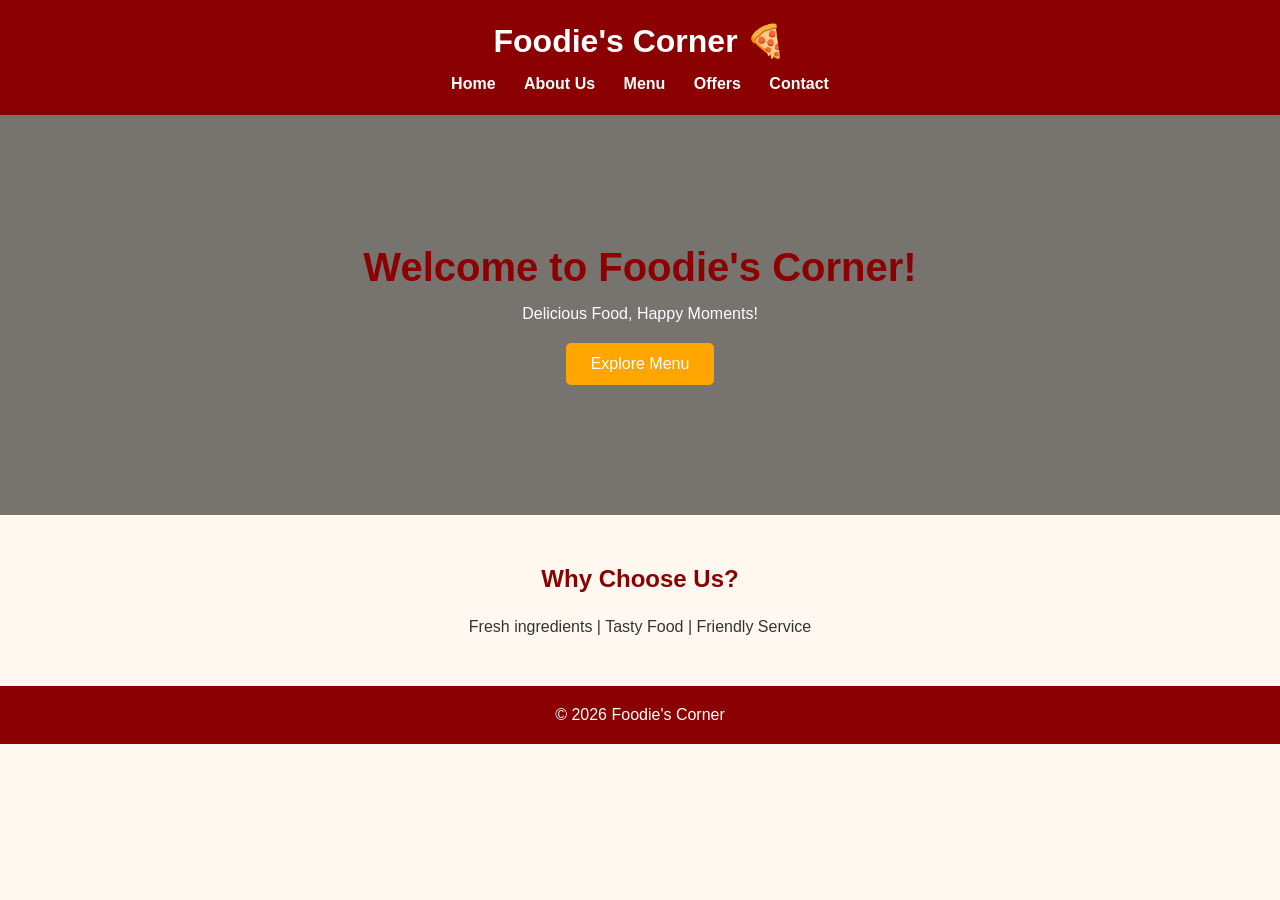
<file: index.html>
<!DOCTYPE html>
<html>
<head>
    <title>Foodie's Corner - Home</title>
    <link rel="stylesheet" href="style.css">
</head>
<body>

<header>
    <h1>Foodie's Corner 🍕</h1>
    <nav>
        <a href="index.html">Home</a>
        <a href="about.html">About Us</a>
        <a href="menu.html">Menu</a>
        <a href="offers.html">Offers</a>
        <a href="contact.html">Contact</a>
    </nav>
</header>

<section class="hero">
    <h2>Welcome to Foodie's Corner!</h2>
    <p>Delicious Food, Happy Moments!</p>
    <a href="menu.html" class="btn">Explore Menu</a>
</section>

<section>
    <h2>Why Choose Us?</h2>
    <p>Fresh ingredients | Tasty Food | Friendly Service</p>
</section>

<footer>
    <p>© 2026 Foodie's Corner</p>
</footer>

</body>
</html>
</file>
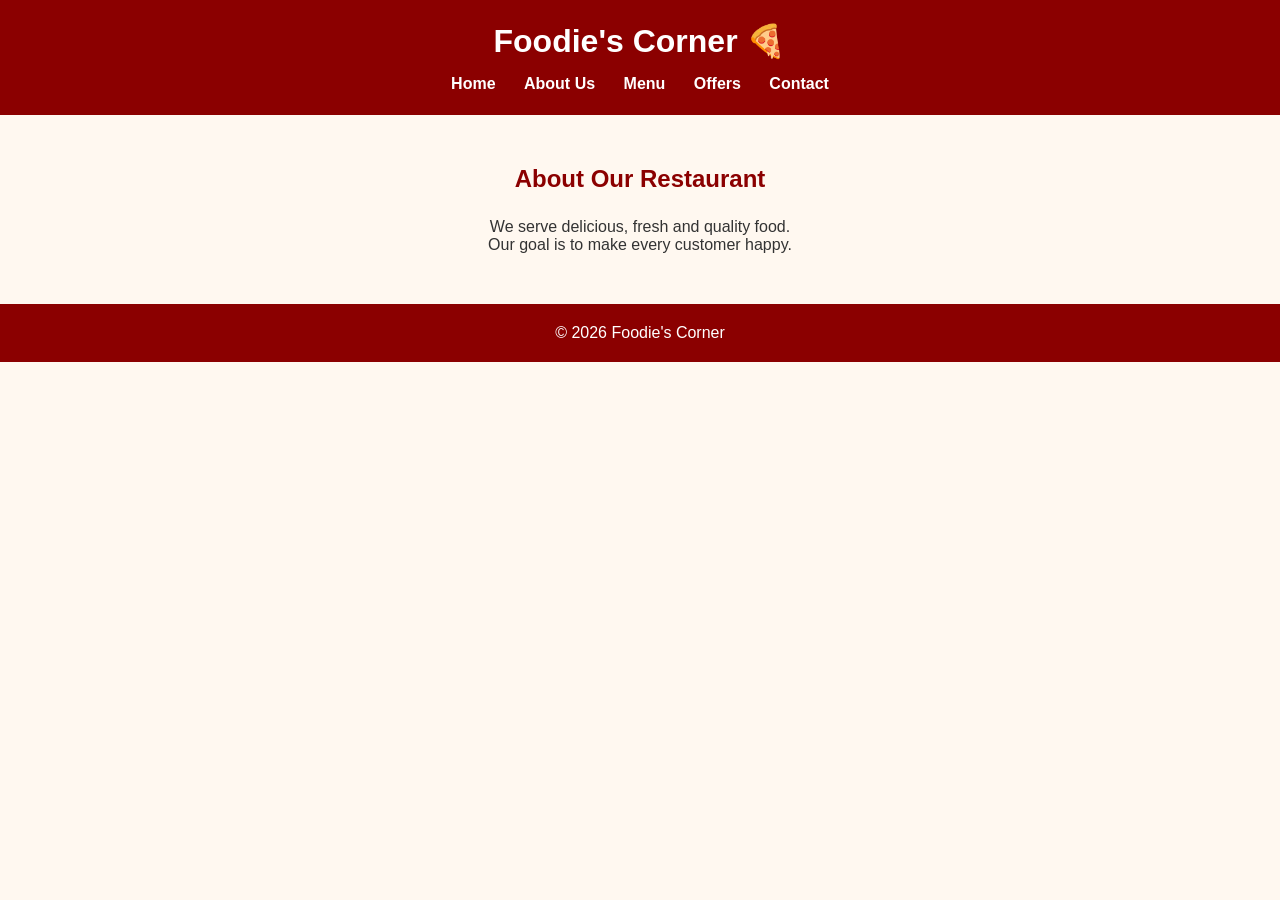
<file: about.html>
<!DOCTYPE html>
<html>
<head>
    <title>About Us</title>
    <link rel="stylesheet" href="style.css">
</head>
<body>

<header>
    <h1>Foodie's Corner 🍕</h1>
    <nav>
        <a href="index.html">Home</a>
        <a href="about.html">About Us</a>
        <a href="menu.html">Menu</a>
        <a href="offers.html">Offers</a>
        <a href="contact.html">Contact</a>
    </nav>
</header>

<section>
    <h2>About Our Restaurant</h2>
    <p>We serve delicious, fresh and quality food.</p>
    <p>Our goal is to make every customer happy.</p>
</section>

<footer>
    <p>© 2026 Foodie's Corner</p>
</footer>

</body>
</html>
</file>
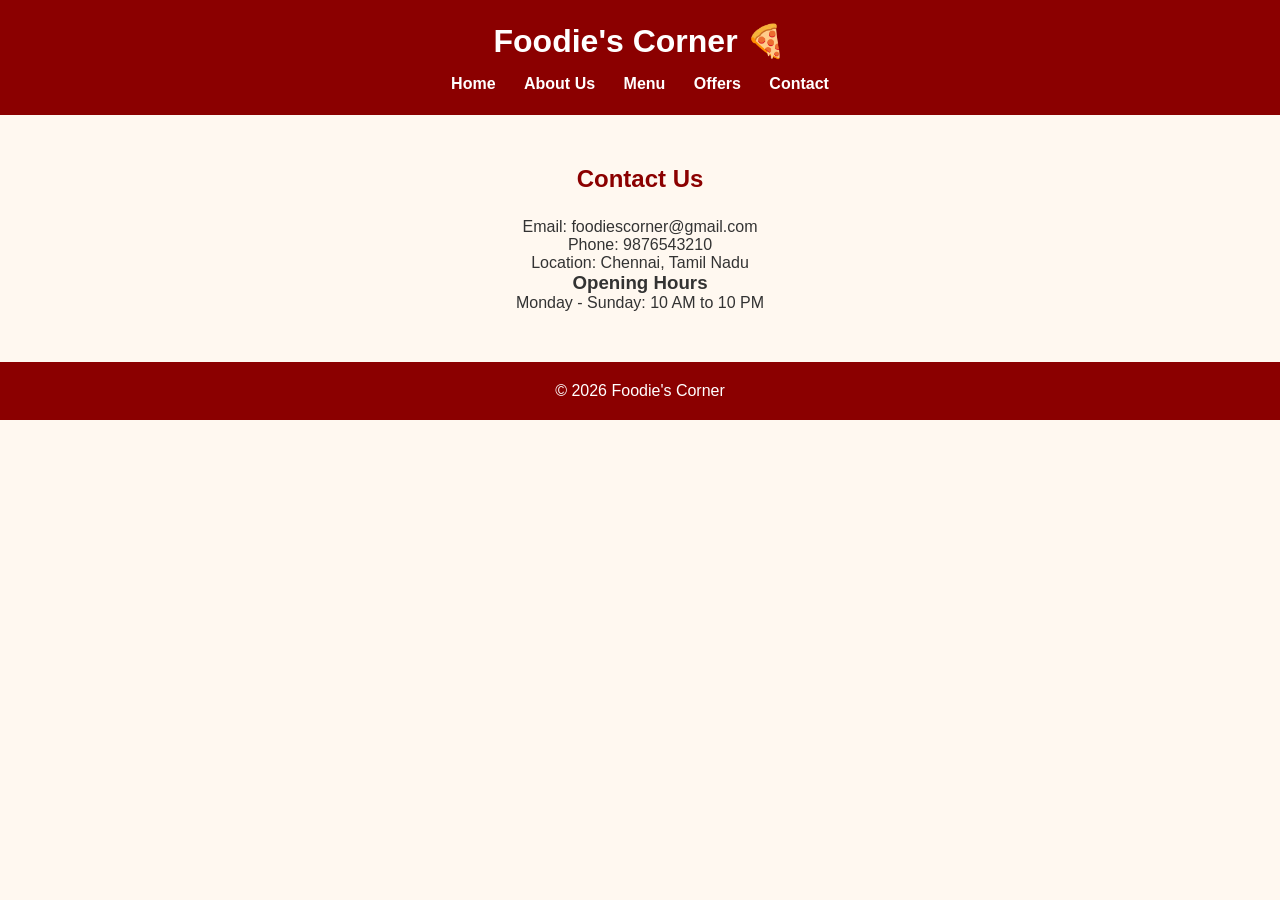
<file: contact.html>
<!DOCTYPE html>
<html>
<head>
    <title>Contact Us</title>
    <link rel="stylesheet" href="style.css">
</head>
<body>

<header>
    <h1>Foodie's Corner 🍕</h1>
    <nav>
        <a href="index.html">Home</a>
        <a href="about.html">About Us</a>
        <a href="menu.html">Menu</a>
        <a href="offers.html">Offers</a>
        <a href="contact.html">Contact</a>
    </nav>
</header>

<section>
    <h2>Contact Us</h2>

    <p>Email: foodiescorner@gmail.com</p>
    <p>Phone: 9876543210</p>
    <p>Location: Chennai, Tamil Nadu</p>

    <h3>Opening Hours</h3>
    <p>Monday - Sunday: 10 AM to 10 PM</p>
</section>

<footer>
    <p>© 2026 Foodie's Corner</p>
</footer>

</body>
</html>
</file>
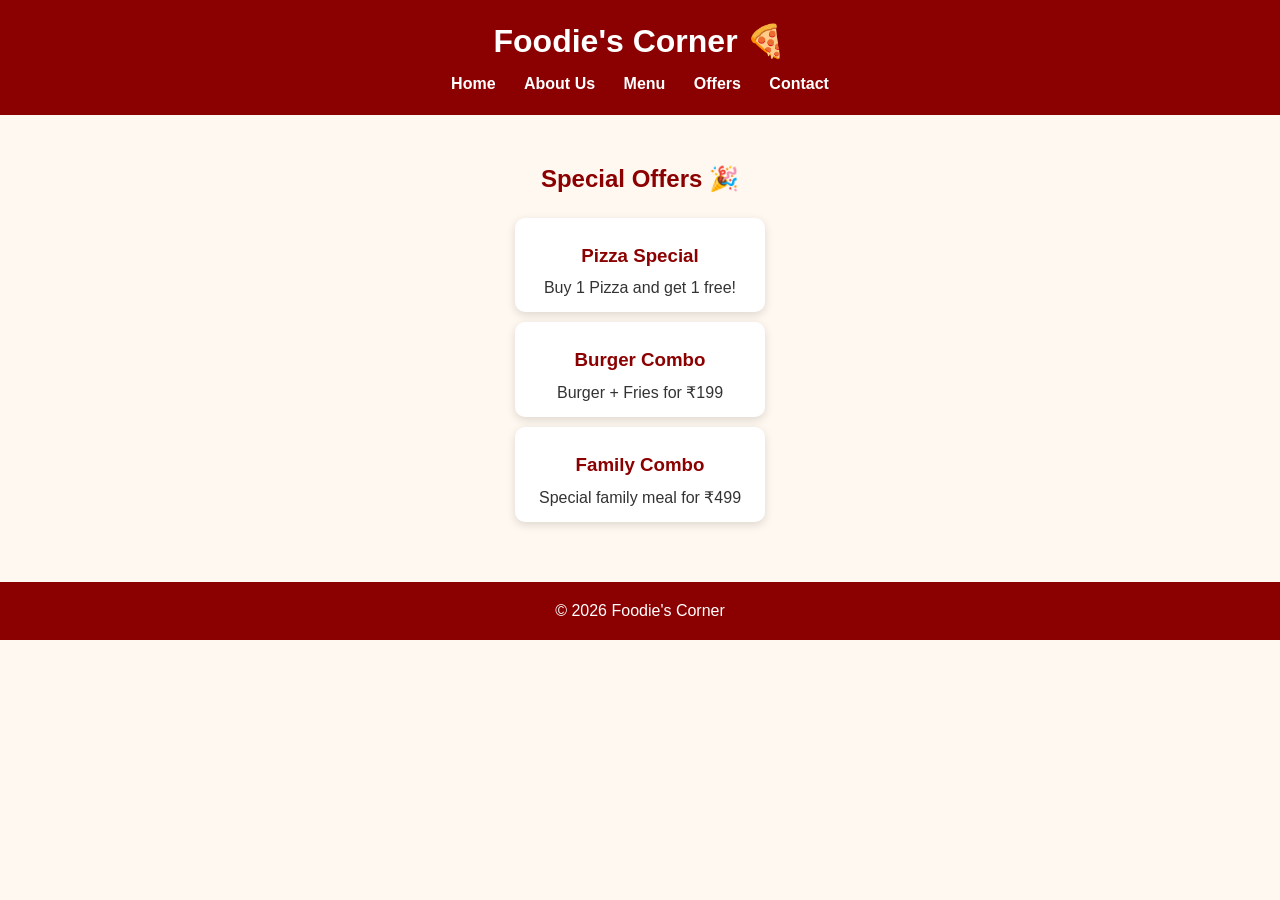
<file: offers.html>
<!DOCTYPE html>
<html>
<head>
    <title>Special Offers</title>
    <link rel="stylesheet" href="style.css">
</head>
<body>

<header>
    <h1>Foodie's Corner 🍕</h1>
    <nav>
        <a href="index.html">Home</a>
        <a href="about.html">About Us</a>
        <a href="menu.html">Menu</a>
        <a href="offers.html">Offers</a>
        <a href="contact.html">Contact</a>
    </nav>
</header>

<section>
    <h2>Special Offers 🎉</h2>

    <div class="offer">
        <h3>Pizza Special</h3>
        <p>Buy 1 Pizza and get 1 free!</p>
    </div>

    <div class="offer">
        <h3>Burger Combo</h3>
        <p>Burger + Fries for ₹199</p>
    </div>

    <div class="offer">
        <h3>Family Combo</h3>
        <p>Special family meal for ₹499</p>
    </div>
</section>

<footer>
    <p>© 2026 Foodie's Corner</p>
</footer>

</body>
</html>
</file>
<file: style.css>
* {
    margin: 0;
    padding: 0;
    box-sizing: border-box;
}

body {
    font-family: Arial, sans-serif;
    background: #fff8f0;
    color: #333;
}

header {
    background: #8b0000;
    color: white;
    text-align: center;
    padding: 22px;
}

nav {
    margin-top: 15px;
}

nav a {
    color: white;
    text-decoration: none;
    margin: 12px;
    font-weight: bold;
}

nav a:hover {
    color: orange;
}

.hero {
    background: linear-gradient(#0008, #0008),
    url("https://images.unsplash.com/photo-1517248135467-4c7edcad34c4?w=1200");
    background-size: cover;
    background-position: center;
    color: white;
    text-align: center;
    padding: 130px 20px;
}

.hero h2 {
    font-size: 40px;
    margin-bottom: 15px;
}

.btn {
    display: inline-block;
    background: orange;
    color: white;
    padding: 12px 25px;
    margin-top: 20px;
    text-decoration: none;
    border-radius: 5px;
}

section {
    padding: 50px 20px;
    text-align: center;
}

section h2 {
    color: #8b0000;
    margin-bottom: 25px;
}

.menu-container {
    display: flex;
    justify-content: center;
    flex-wrap: wrap;
    gap: 25px;
}

.food, .offer {
    background: white;
    width: 250px;
    padding: 15px;
    margin: 10px auto;
    border-radius: 10px;
    box-shadow: 0 3px 10px #0002;
}

.food img {
    width: 100%;
    height: 170px;
    object-fit: cover;
    border-radius: 8px;
}

.food h3, .offer h3 {
    margin: 12px;
    color: #8b0000;
}

.food p {
    color: #8b0000;
    font-weight: bold;
}

footer {
    background: #8b0000;
    color: white;
    text-align: center;
    padding: 20px;
}
</file>
